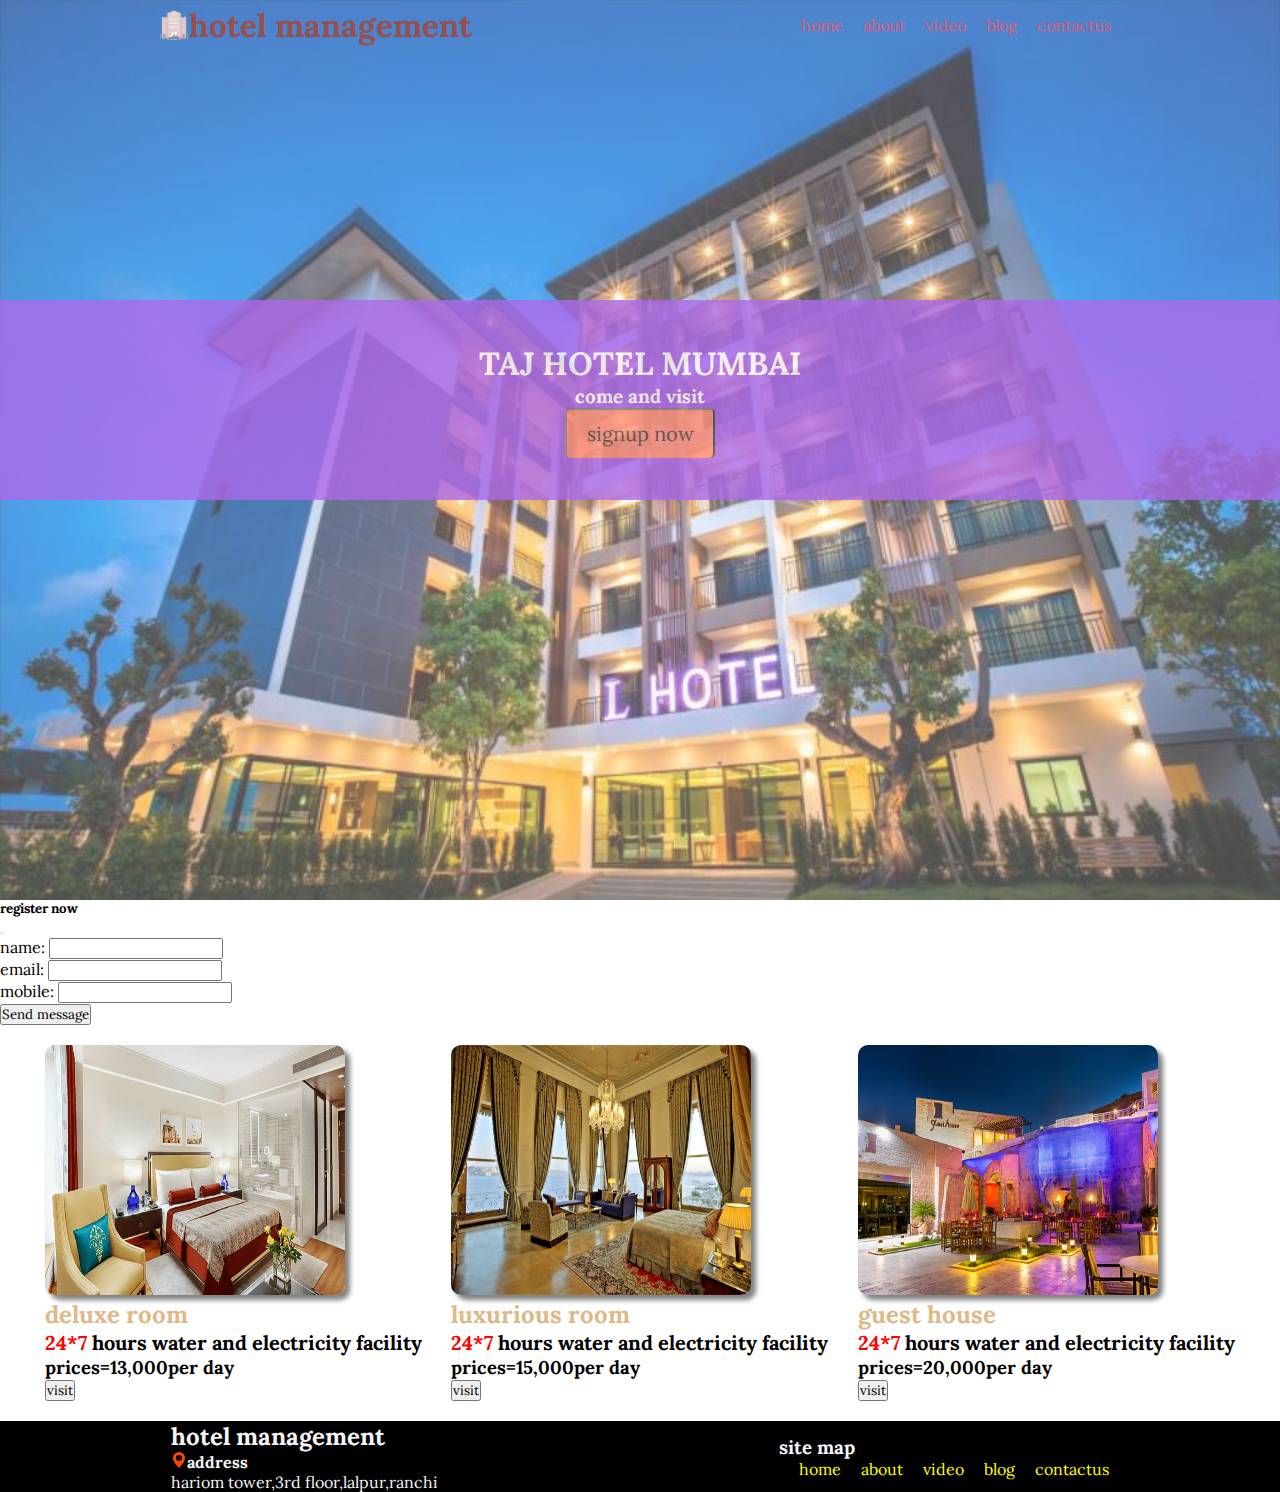
<file: index.html>
<!DOCTYPE html>
<html lang="en">
<head>
    <meta charset="UTF-8">
    <meta http-equiv="X-UA-Compatible" content="IE=edge">
    <meta name="viewport" content="width=device-width, initial-scale=1.0">
    <link rel="icon" href="images/logo.png" type="image/icon type">
    <!-- CSS only -->
    <link href="https://cdn.jsdelivr.net/npm/bootstrap@5.1.3/dist/css/bootstrap.min.css" rel="stylesheet" integrity="sha384-1BmE4kWBq78iYhFldvKuhfTAU6auU8tT94WrHftjDbrCEXSU1oBoqyl2QvZ6jIW3" crossorigin="anonymous">
    <!-- JavaScript Bundle with Popper -->
    <script src="https://cdn.jsdelivr.net/npm/bootstrap@5.1.3/dist/js/bootstrap.bundle.min.js" integrity="sha384-ka7Sk0Gln4gmtz2MlQnikT1wXgYsOg+OMhuP+IlRH9sENBO0LRn5q+8nbTov4+1p" crossorigin="anonymous"></script>
    <link rel="stylesheet" href="css/style.css">
    <title>hotel management</title>
</head>
<body>
    <header>
        <nav>
            <div class="logo">
                <img src="images/logo.png" alt="" width="30px" height="30px">
                <h1 class="h4">hotel management</h1>
            </div>
            <ul>
                <li><a href="index.html">home</a></li>
                <li><a href="about.html">about</a></li>
                <li><a href="video.html">video</a></li>
                <li><a href="blog.html">blog</a></li>
                <li><a href="contactus.html">contactus</a></li>
            </ul>
        </nav>
        <div class="content">
            <h1 class="h2">TAJ HOTEL MUMBAI</h1>
            <h3>come and visit</h3>
            <button type="button" class="btn btn-primary" data-bs-toggle="modal" data-bs-target="#exampleModal"
             data-bs-whatever="@mdo">signup now</button>
        </div>
    </header>
    <!-- header end-->
    <!--modal form-->
    <div class="modal fade" id="exampleModal" tabindex="-1" aria-labelledby="exampleModalLabel" aria-hidden="true">
        <div class="modal-dialog">
          <div class="modal-content">
            <div class="modal-header bg-danger">
              <h5 class="modal-title" id="exampleModalLabel">register now</h5>
              <button type="button" class="btn-close" data-bs-dismiss="modal" aria-label="Close"></button>
            </div>
            <div class="modal-body">
              <form>
                <div class="mb-3">
                  <label for="recipient-name" class="col-form-label">name:</label>
                  <input type="text" class="form-control" id="">
                </div>
                <div class="mb-3">
                    <label for="recipient-name" class="col-form-label">email:</label>
                    <input type="email" class="form-control" id="">
                  </div>
                  <div class="mb-3">
                    <label for="recipient-name" class="col-form-label">mobile:</label>
                    <input type="text" class="form-control" id="">
                  </div>
                <div class="modal-footer">
                    <!--<button type="button" class="btn btn-secondary" data-bs-dismiss="modal">Close</button>-->
                    <button type="submit" class="btn btn-success">Send message</button>
                  </div>
              </form>
            </div>
           
          </div>
        </div>
      </div>
      <!--modal end-->
      <div class="middle">
          <div class="box">
             <img src="images/room1.jpg" alt="">
             <h4>deluxe room</h4> 
             <h5><span style="color: red;"> 24*7</span> hours water and electricity facility</h5>
             <h6>prices=13,000per day</h6>
             <button class="btn btn-success w-50">visit</button>
          </div>
          <div class="box">
            <img src="images/room2.jpg" alt=""> 
            <h4>luxurious room</h4>
            <h5><span style="color: red;"> 24*7</span> hours water and electricity facility</h5>
            <h6>prices=15,000per day</h6>
            <button class="btn btn-primary w-50">visit</button>
         </div>
         <div class="box">
          <img src="images/room3.jpg" alt=""> 
          <h4>guest house</h4>
          <h5><span style="color: red;"> 24*7</span> hours water and electricity facility</h5>
          <h6>prices=20,000per day</h6>
          <button class="btn btn-secondary w-50">visit</button>
       </div>
      </div>
    <footer>
        <div class="left">
            <h2>hotel management</h2>
            <h4><i><img src="images/location.svg" alt=""></i>address</h4>
            <p>hariom tower,3rd floor,lalpur,ranchi</p>
        </div>
        <div class="right">
            <h3>site map</h3>
            <ul>
              <li><a href="index.html">home</a></li>
              <li><a href="about.html">about</a></li>
              <li><a href="video.html">video</a></li>
              <li><a href="blog.html">blog</a></li>
              <li><a href="contactus.html">contactus</a></li>
            </ul>
        </div>
    </footer>
</body>
</html>
</file>
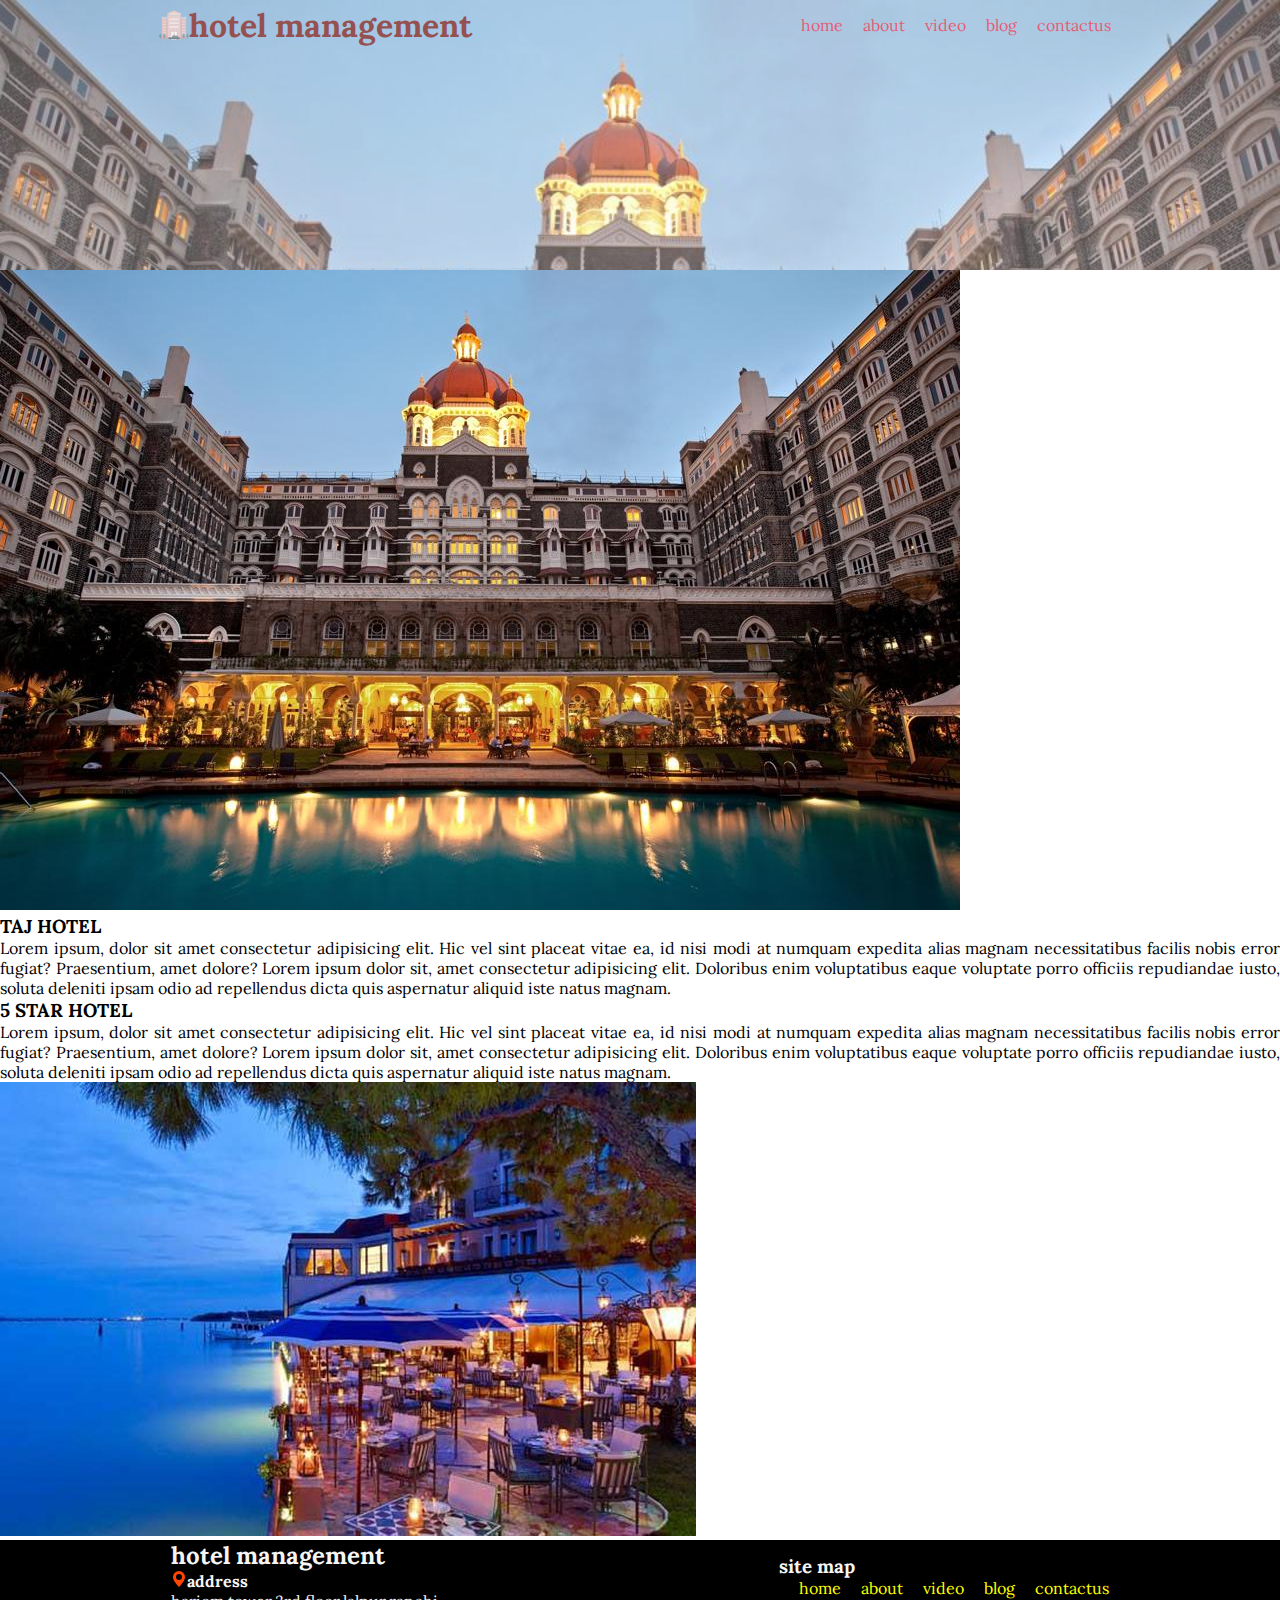
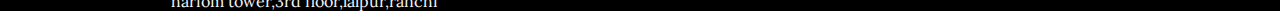
<file: about.html>
<!DOCTYPE html>
<html lang="en">
<head>
    <meta charset="UTF-8">
    <meta http-equiv="X-UA-Compatible" content="IE=edge">
    <meta name="viewport" content="width=device-width, initial-scale=1.0">
    <link rel="icon" href="images/logo.png" type="image/icon type">
    <!-- CSS only -->
    <link href="https://cdn.jsdelivr.net/npm/bootstrap@5.1.3/dist/css/bootstrap.min.css" rel="stylesheet" integrity="sha384-1BmE4kWBq78iYhFldvKuhfTAU6auU8tT94WrHftjDbrCEXSU1oBoqyl2QvZ6jIW3" crossorigin="anonymous">
    <!-- JavaScript Bundle with Popper -->
    <script src="https://cdn.jsdelivr.net/npm/bootstrap@5.1.3/dist/js/bootstrap.bundle.min.js" integrity="sha384-ka7Sk0Gln4gmtz2MlQnikT1wXgYsOg+OMhuP+IlRH9sENBO0LRn5q+8nbTov4+1p" crossorigin="anonymous"></script>
    <link rel="stylesheet" href="css/style.css">
    <title>hotel management</title>
</head>
<body>
    <header style="height: 30vh; background-image: url(images/hotel1.jpg);">
        <nav>
            <div class="logo">
                <img src="images/logo.png" alt="" width="30px" height="30px">
                <h1 class="h4">hotel management</h1>
            </div>
            <ul>
                <li><a href="index.html">home</a></li>
                <li><a href="about.html">about</a></li>
                <li><a href="video.html">video</a></li>
                <li><a href="blog.html">blog</a></li>
                <li><a href="contactus.html">contactus</a></li>
            </ul>
        </nav>
    </header>
    <!-- header end-->
    <!--bootstrap layout-->
    <div class="container mt-4">
        <div class="row">
            <div class="col-6">
                <img class="img-fluid" src="images/hotel1.jpg" alt="">
            </div>
            <div class="col-6">
                <h3>TAJ HOTEL</h3>
              <p style="text-align: justify;">Lorem ipsum, dolor sit amet consectetur adipisicing elit. Hic vel sint placeat vitae ea, id nisi modi at
                 numquam expedita alias magnam necessitatibus facilis nobis error fugiat? Praesentium, amet dolore?
                 Lorem ipsum dolor sit, amet consectetur adipisicing elit. Doloribus enim voluptatibus eaque voluptate porro officiis repudiandae 
                 iusto, soluta deleniti ipsam odio ad repellendus dicta quis aspernatur aliquid iste natus magnam.</p>
        </div>
    </div>
    <div class="container mt-4">
        <div class="row">
            <div class="col-6">
                <h3>5 STAR HOTEL</h3>
                <p style="text-align: justify;">Lorem ipsum, dolor sit amet consectetur adipisicing elit. Hic vel sint placeat vitae ea, id nisi modi at
                   numquam expedita alias magnam necessitatibus facilis nobis error fugiat? Praesentium, amet dolore?
                   Lorem ipsum dolor sit, amet consectetur adipisicing elit. Doloribus enim voluptatibus eaque voluptate porro officiis repudiandae 
                   iusto, soluta deleniti ipsam odio ad repellendus dicta quis aspernatur aliquid iste natus magnam.</p>
          </div>
            <div class="col-6">
                <img class="img-fluid" src="images/hotel2.jpg" alt="">
            </div>
            
    </div>
   
      
        <footer style="width: 100%;">
            <div class="left">
                <h2>hotel management</h2>
                <h4><i><img src="images/location.svg" alt=""></i>address</h4>
                <p>hariom tower,3rd floor,lalpur,ranchi</p>
            </div>
            <div class="right">
                <h3>site map</h3>
                <ul>
                  <li><a href="index.html">home</a></li>
                  <li><a href="about.html">about</a></li>
                  <li><a href="video.html">video</a></li>
                  <li><a href="blog.html">blog</a></li>
                  <li><a href="contactus.html">contactus</a></li>
                </ul>
            </div>
        </footer>
</body>
</html>
</file>
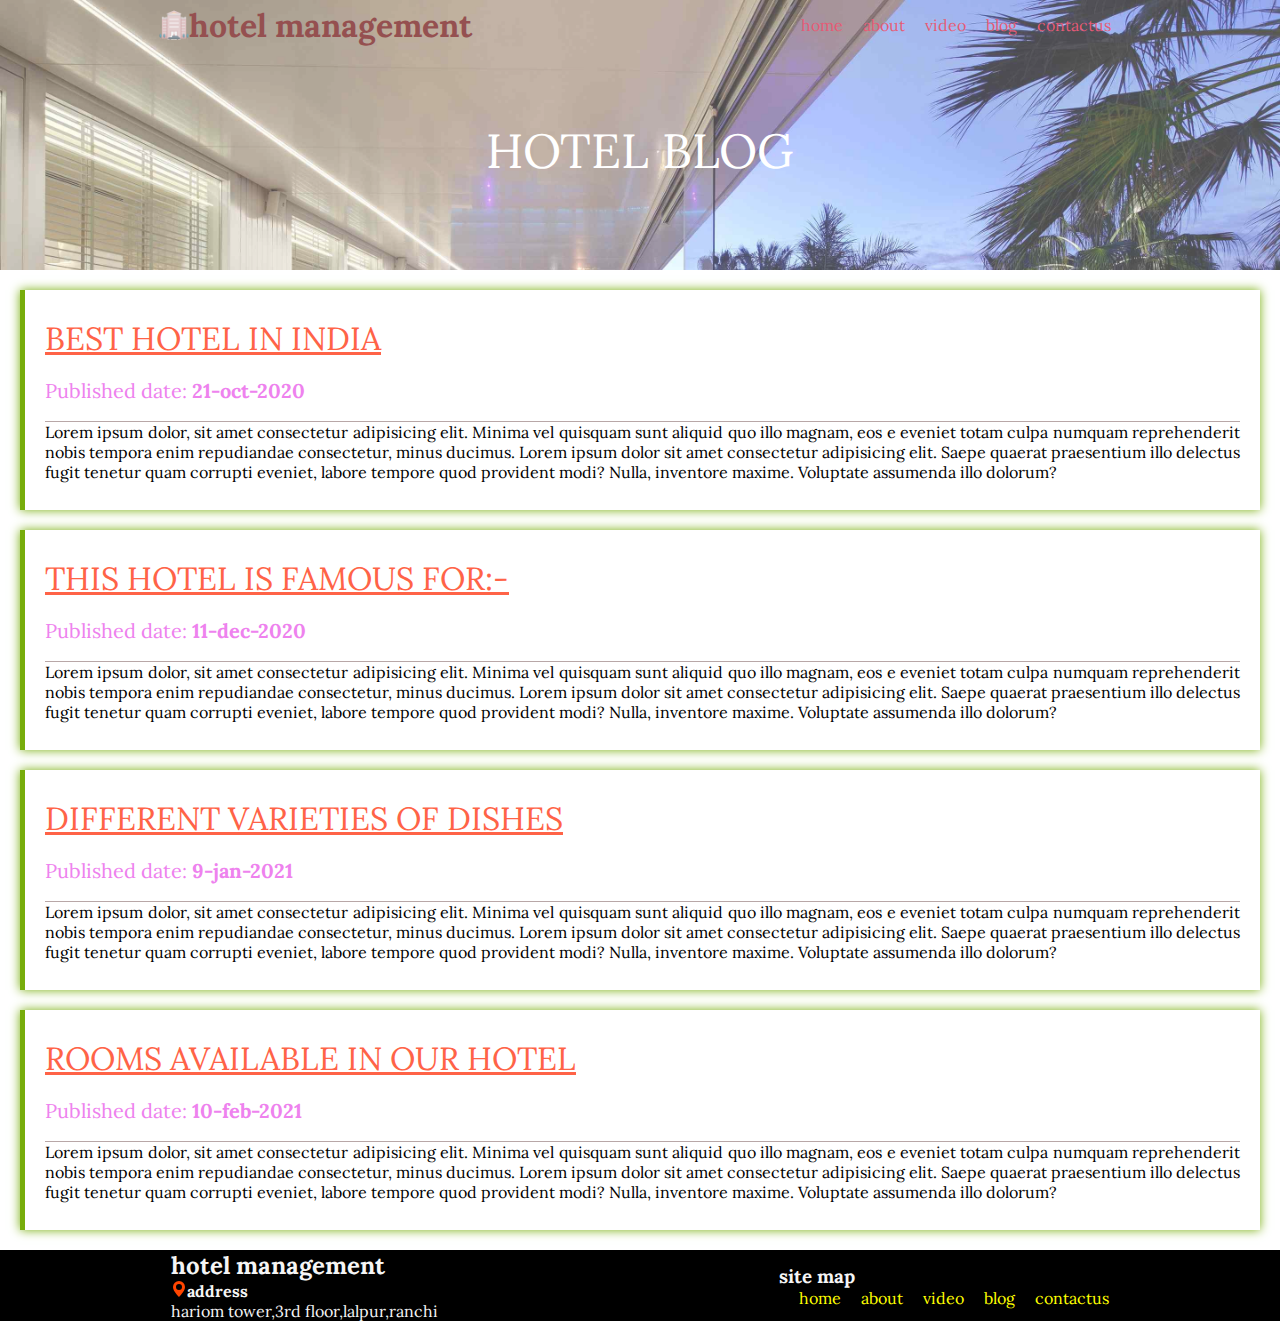
<file: blog.html>
<!DOCTYPE html>
<html lang="en">
<head>
    <meta charset="UTF-8">
    <meta http-equiv="X-UA-Compatible" content="IE=edge">
    <meta name="viewport" content="width=device-width, initial-scale=1.0">
    <link rel="icon" href="images/logo.png" type="image/icon type">
    <!-- CSS only -->
    <link href="https://cdn.jsdelivr.net/npm/bootstrap@5.1.3/dist/css/bootstrap.min.css" rel="stylesheet" integrity="sha384-1BmE4kWBq78iYhFldvKuhfTAU6auU8tT94WrHftjDbrCEXSU1oBoqyl2QvZ6jIW3" crossorigin="anonymous">
    <!-- JavaScript Bundle with Popper -->
    <script src="https://cdn.jsdelivr.net/npm/bootstrap@5.1.3/dist/js/bootstrap.bundle.min.js" integrity="sha384-ka7Sk0Gln4gmtz2MlQnikT1wXgYsOg+OMhuP+IlRH9sENBO0LRn5q+8nbTov4+1p" crossorigin="anonymous"></script>
    <link rel="stylesheet" href="css/style.css">
    <title>hotel management</title>
</head>
<body>
    <header style="height: 30vh; background-image: url(images/hotel4.jpg);">
        <nav>
            <div class="logo">
                <img src="images/logo.png" alt="" width="30px" height="30px">
                <h1 class="h4">hotel management</h1>
            </div>
            <ul>
                <li><a href="index.html">home</a></li>
                <li><a href="about.html">about</a></li>
                <li><a href="video.html">video</a></li>
                <li><a href="blog.html">blog</a></li>
                <li><a href="contactus.html">contactus</a></li>
            </ul>
        </nav>
        <div class="head">HOTEL BLOG</div>
    </header>
    <!-- header end-->
    <div class="blog">
        <div class="title">best hotel in india</div>
        <div class="date">Published date: <b>21-oct-2020</b></div>
        <div class="content">
            Lorem ipsum dolor, sit amet consectetur adipisicing elit. Minima vel quisquam sunt aliquid quo illo magnam, eos e
             eveniet totam culpa numquam reprehenderit nobis tempora enim repudiandae consectetur, minus ducimus.
             Lorem ipsum dolor sit amet consectetur adipisicing elit. Saepe quaerat praesentium illo delectus fugit tenetur quam corrupti eveniet, 
             labore tempore quod provident modi? Nulla, inventore maxime. Voluptate assumenda illo dolorum?
        </div>
    </div>
    <div class="blog">
        <div class="title">this hotel is famous for:-</div>
        <div class="date">Published date: <b>11-dec-2020</b></div>
        <div class="content">
            Lorem ipsum dolor, sit amet consectetur adipisicing elit. Minima vel quisquam sunt aliquid quo illo magnam, eos e
             eveniet totam culpa numquam reprehenderit nobis tempora enim repudiandae consectetur, minus ducimus.
             Lorem ipsum dolor sit amet consectetur adipisicing elit. Saepe quaerat praesentium illo delectus fugit tenetur quam corrupti eveniet, 
             labore tempore quod provident modi? Nulla, inventore maxime. Voluptate assumenda illo dolorum?
        </div>
    </div>
    <div class="blog">
        <div class="title">different varieties of dishes</div>
        <div class="date">Published date: <b>9-jan-2021</b></div>
        <div class="content">
            Lorem ipsum dolor, sit amet consectetur adipisicing elit. Minima vel quisquam sunt aliquid quo illo magnam, eos e
             eveniet totam culpa numquam reprehenderit nobis tempora enim repudiandae consectetur, minus ducimus.
             Lorem ipsum dolor sit amet consectetur adipisicing elit. Saepe quaerat praesentium illo delectus fugit tenetur quam corrupti eveniet, 
             labore tempore quod provident modi? Nulla, inventore maxime. Voluptate assumenda illo dolorum?
        </div>
    </div>
    <div class="blog">
        <div class="title">rooms available in our hotel</div>
        <div class="date">Published date: <b>10-feb-2021</b></div>
        <div class="content">
            Lorem ipsum dolor, sit amet consectetur adipisicing elit. Minima vel quisquam sunt aliquid quo illo magnam, eos e
             eveniet totam culpa numquam reprehenderit nobis tempora enim repudiandae consectetur, minus ducimus.
             Lorem ipsum dolor sit amet consectetur adipisicing elit. Saepe quaerat praesentium illo delectus fugit tenetur quam corrupti eveniet, 
             labore tempore quod provident modi? Nulla, inventore maxime. Voluptate assumenda illo dolorum?
        </div>
    </div>
        <footer>
            <div class="left">
                <h2>hotel management</h2>
                <h4><i><img src="images/location.svg" alt=""></i>address</h4>
                <p>hariom tower,3rd floor,lalpur,ranchi</p>
            </div>
            <div class="right">
                <h3>site map</h3>
                <ul>
                  <li><a href="index.html">home</a></li>
                  <li><a href="about.html">about</a></li>
                  <li><a href="video.html">video</a></li>
                  <li><a href="blog.html">blog</a></li>
                  <li><a href="contactus.html">contactus</a></li>
                </ul>
            </div>
        </footer>
</body>
</html>
</file>
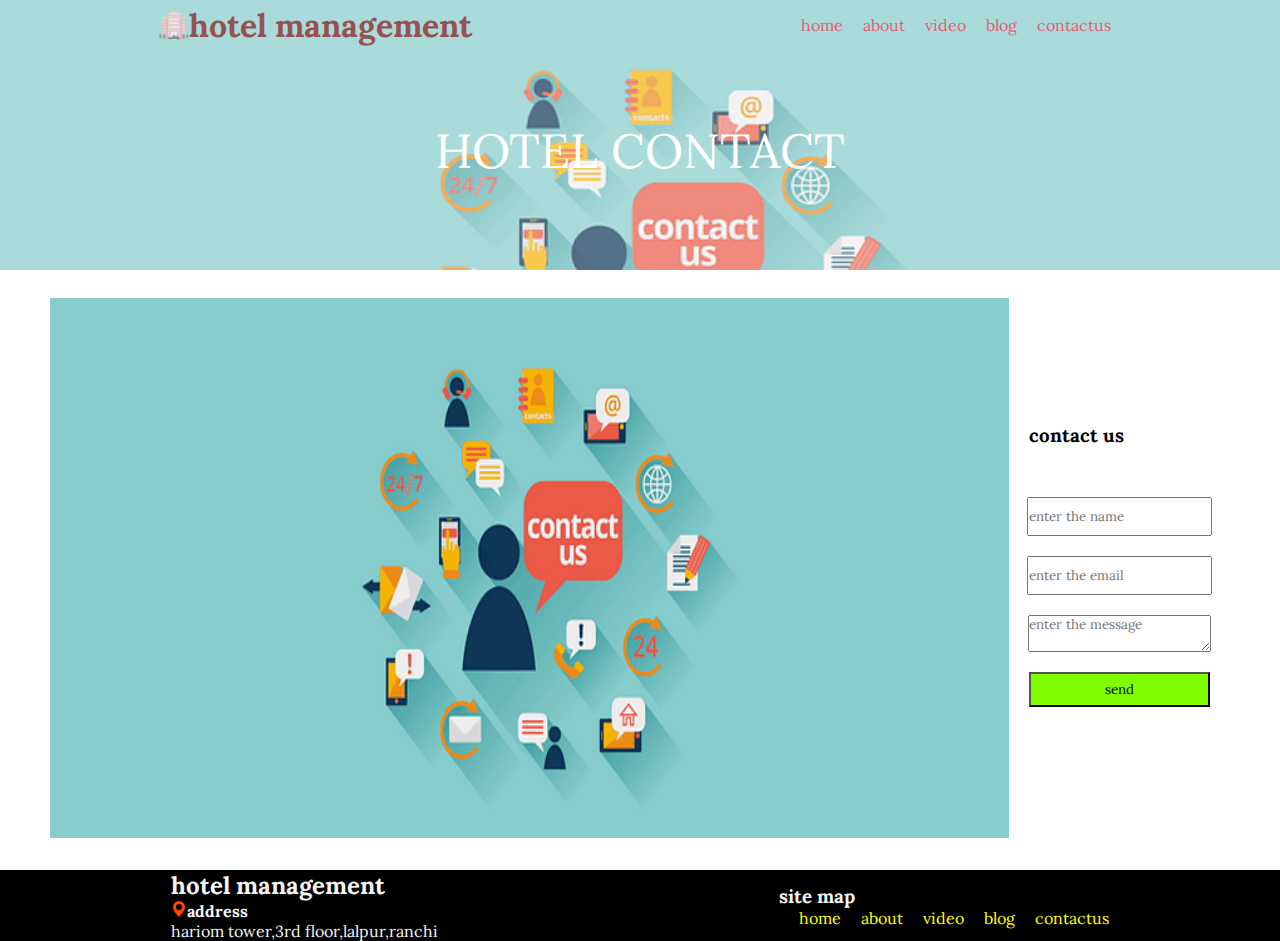
<file: contactus.html>
<!DOCTYPE html>
<html lang="en">
<head>
    <meta charset="UTF-8">
    <meta http-equiv="X-UA-Compatible" content="IE=edge">
    <meta name="viewport" content="width=device-width, initial-scale=1.0">
    <link rel="icon" href="images/logo.png" type="image/icon type">
    <!-- CSS only -->
    <link href="https://cdn.jsdelivr.net/npm/bootstrap@5.1.3/dist/css/bootstrap.min.css" rel="stylesheet" integrity="sha384-1BmE4kWBq78iYhFldvKuhfTAU6auU8tT94WrHftjDbrCEXSU1oBoqyl2QvZ6jIW3" crossorigin="anonymous">
    <!-- JavaScript Bundle with Popper -->
    <script src="https://cdn.jsdelivr.net/npm/bootstrap@5.1.3/dist/js/bootstrap.bundle.min.js" integrity="sha384-ka7Sk0Gln4gmtz2MlQnikT1wXgYsOg+OMhuP+IlRH9sENBO0LRn5q+8nbTov4+1p" crossorigin="anonymous"></script>
    <link rel="stylesheet" href="css/style.css">
    <title>hotel management</title>
</head>
<body>
    <header style="height: 30vh; background-image: url(images/contact.png);">
        <nav>
            <div class="logo">
                <img src="images/logo.png" alt="" width="30px" height="30px">
                <h1 class="h4">hotel management</h1>
            </div>
            <ul>
                <li><a href="index.html">home</a></li>
                <li><a href="about.html">about</a></li>
                <li><a href="video.html">video</a></li>
                <li><a href="blog.html">blog</a></li>
                <li><a href="contactus.html">contactus</a></li>
            </ul>
        </nav>
        <div class="head">HOTEL CONTACT</div>
    </header>
    <!-- header end-->
    <div class="contact">
        <div class="left">
            <img src="images/contact.png" alt="">
        </div>
        <div class="right">
            <h3 style="padding: 20px;">contact us</h3>
            <form class="frm" action="">
                <input type="text" placeholder="enter the name">
                <input type="email" placeholder="enter the email">
                <textarea name="" id="" cols="30" rows="10" placeholder="enter the message"></textarea>
                <button type="submit">send</button>
            </form>
        </div>
    </div>
        <footer>
            <div class="left">
                <h2>hotel management</h2>
                <h4><i><img src="images/location.svg" alt=""></i>address</h4>
                <p>hariom tower,3rd floor,lalpur,ranchi</p>
            </div>
            <div class="right">
                <h3>site map</h3>
                <ul>
                  <li><a href="index.html">home</a></li>
                  <li><a href="about.html">about</a></li>
                  <li><a href="video.html">video</a></li>
                  <li><a href="blog.html">blog</a></li>
                  <li><a href="contactus.html">contactus</a></li>
                </ul>
            </div>
        </footer>
</body>
</html>
</file>
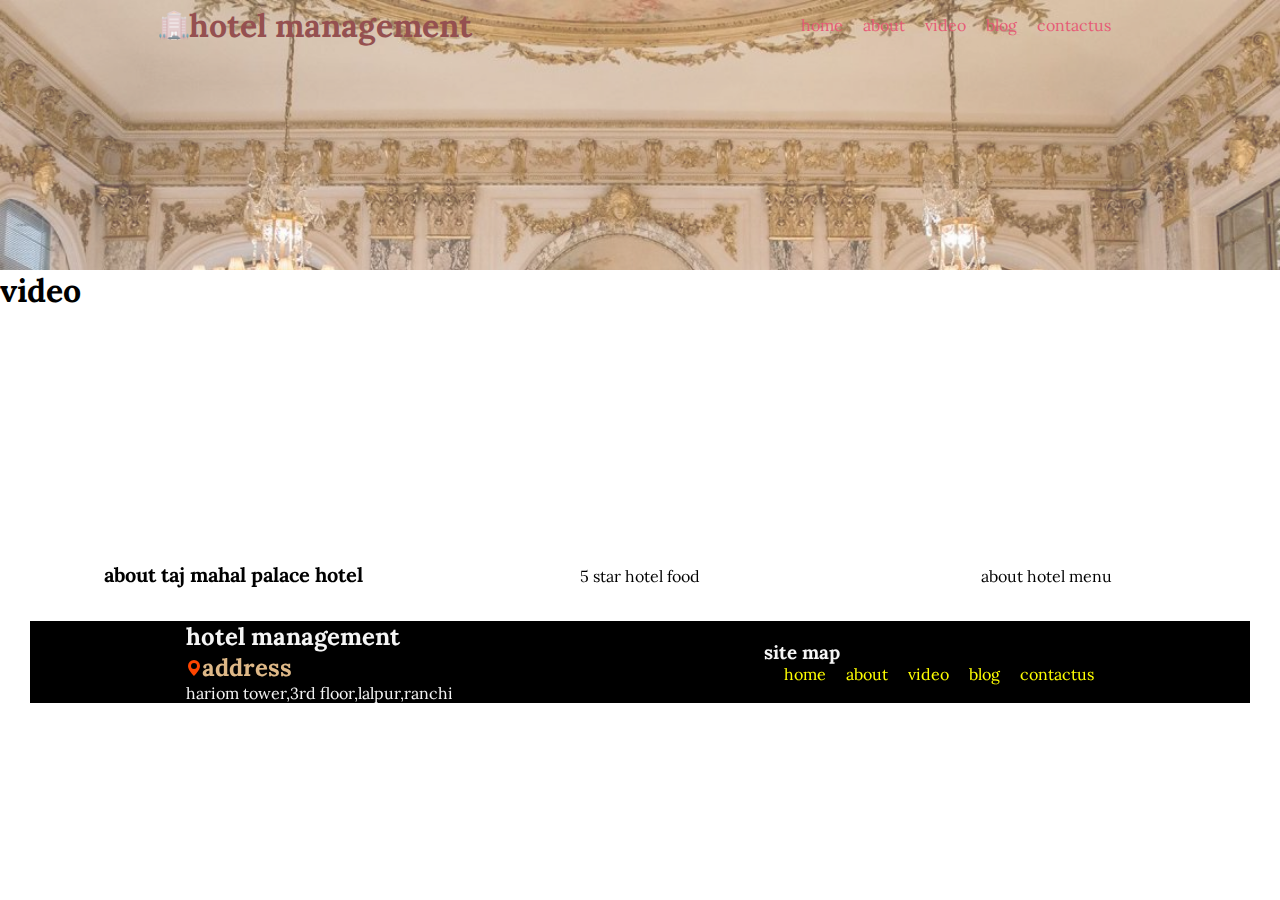
<file: video.html>
<!DOCTYPE html>
<html lang="en">
<head>
    <meta charset="UTF-8">
    <meta http-equiv="X-UA-Compatible" content="IE=edge">
    <meta name="viewport" content="width=device-width, initial-scale=1.0">
    <link rel="icon" href="images/logo.png" type="image/icon type">
    <!-- CSS only -->
    <link href="https://cdn.jsdelivr.net/npm/bootstrap@5.1.3/dist/css/bootstrap.min.css" rel="stylesheet" integrity="sha384-1BmE4kWBq78iYhFldvKuhfTAU6auU8tT94WrHftjDbrCEXSU1oBoqyl2QvZ6jIW3" crossorigin="anonymous">
    <!-- JavaScript Bundle with Popper -->
    <script src="https://cdn.jsdelivr.net/npm/bootstrap@5.1.3/dist/js/bootstrap.bundle.min.js" integrity="sha384-ka7Sk0Gln4gmtz2MlQnikT1wXgYsOg+OMhuP+IlRH9sENBO0LRn5q+8nbTov4+1p" crossorigin="anonymous"></script>
    <link rel="stylesheet" href="css/style.css">
    <title>hotel management</title>
</head>
<body>
    <header style="height: 30vh; background-image: url(images/hotel5.jpg);">
        <nav>
            <div class="logo">
                <img src="images/logo.png" alt="" width="30px" height="30px">
                <h1 class="h4">hotel management</h1>
            </div>
            <ul>
                <li><a href="index.html">home</a></li>
                <li><a href="about.html">about</a></li>
                <li><a href="video.html">video</a></li>
                <li><a href="blog.html">blog</a></li>
                <li><a href="contactus.html">contactus</a></li>
            </ul>
        </nav>
    </header>
    <!-- header end-->
    <h1>video</h1>
      <div class="middle">
          <div class="video">
            <iframe width="100%" height="170px" src="https://www.youtube.com/embed/WT8wIdAQokc" title="YouTube video player" frameborder="0" allow="accelerometer; autoplay;
             clipboard-write; encrypted-media; gyroscope; picture-in-picture" allowfullscreen></iframe>
             <h5 class="bg-primary text-center w-100">about taj mahal palace hotel</h5>
          </div>
          <div class="video">
            <iframe width="100%" height="170px" src="https://www.youtube.com/embed/phGd4f1NevI" title="YouTube video player" frameborder="0" allow="accelerometer; autoplay; 
            clipboard-write; encrypted-media; gyroscope; picture-in-picture" allowfullscreen></iframe>
            <p class="bg-success text-center w-100">5 star hotel food</p>
        </div>
        <div class="video">
            <iframe width="100%" height="170px" src="https://www.youtube.com/embed/dpK8eTlJ3fk" title="YouTube video player" frameborder="0" allow="accelerometer; autoplay; 
            clipboard-write; encrypted-media; gyroscope; picture-in-picture" allowfullscreen></iframe>
            <p class="bg-primary text-center w-100">about hotel menu</p>
        </div>
        <footer style="width: 100%;">
            <div class="left">
                <h2>hotel management</h2>
                <h4><i><img src="images/location.svg" alt=""></i>address</h4>
                <p>hariom tower,3rd floor,lalpur,ranchi</p>
            </div>
            <div class="right">
                <h3>site map</h3>
                <ul>
                  <li><a href="index.html">home</a></li>
                  <li><a href="about.html">about</a></li>
                  <li><a href="video.html">video</a></li>
                  <li><a href="blog.html">blog</a></li>
                  <li><a href="contactus.html">contactus</a></li>
                </ul>
            </div>
        </footer>
</body>
</html>
</file>
<file: css/style.css>
@import url('https://fonts.googleapis.com/css2?family=Lora:ital,wght@0,400;1,500;1,600;1,700&display=swap');

*{
    margin: 0px;
    padding: 0px;
    font-family: lora, sans-serif;
}

header{
    background-image: url(../images/bg3.jpg);
    background-repeat: no-repeat;
    background-size: cover;
    height: 100vh;
    opacity: 0.7;
}
nav {
    display: flex;
    justify-content: space-around;
    align-items: center;
    color: rgb(105, 7, 7);
    flex-wrap: nowrap;
    height: 50px;
}
nav .logo{
    display: flex;
    justify-content: center;
    align-items: center;
}
nav ul {
    display: flex;
    list-style-type: none;
}
nav ul li {
    margin: 0px 10px;
}
nav li a {
    text-decoration: none;
    color: crimson;
}
nav li a:hover {
    color: darkcyan;
}
header .content {
    background-color: blueviolet;
    height: 200px;
    opacity: 0.8;
    color: snow;
    display: flex;
    flex-direction: column;
    margin-top: 250px;
    justify-content: center;
    align-items: center;
}
header .content button{
    width: 150px;
    height: 50px;
    border-radius: 5px;
    background-color: tomato;
    border-bottom: rgb(187, 71, 255);
    font-size: 1.25em;
}
header .content button:hover {
    background-color: rgb(211, 115, 98);
    cursor: pointer;
}
.middle {
    display: flex;
    justify-content: space-around;
    margin: 20px 30px;
    flex-wrap: wrap;
}
.middle h4{
    font-size: 1.50em;
    color: burlywood;
}
.middle h5{
    font-size: 1.25em;
}
.middle h6{
    font-size: 1.15em;
}
.middle .box img{
    width: 300px;
    height: 250px;
    border-radius: 10px;
    box-shadow: 5px 5px 5px grey;
}
.head {
    text-align: center;
    margin-top: 70px;
    color: white;
    font-size: 3em;
}
.middle .video {
    margin: 20px 0px;
    display: flex;
    flex-direction: column;
    justify-content: space-around;
    align-items: center;
    width: 300px;
    height: 250px;
    border-radius: 15px;
}
.blog {
    display: flex;
    flex-direction: column;
    height: 200px;
    border-left: 5px solid rgb(119, 173, 11);
    margin: 20px;
    box-shadow: 0px 0px 10px rgb(119, 173, 11);
    padding: 10px 20px;
    justify-content: space-evenly;
}
.blog .title {
    font-size: 2em;
    color: tomato;
    text-decoration: underline;
    text-transform: uppercase;
}
.blog .date{
    font-size: 1.25em;
    font-weight: 400;
    color: violet;
}
.blog .content{
    border-top: 1px solid rgb(184, 167, 167);
    text-align: justify;
}
.contact{
    margin: 20px 20px;
    display: flex;
    justify-content: center;
    align-items: center;
    padding: 30px;
    height: 500px;
}
.contact .left img {
    width: 100%;
    height: 60vh;
}
.contact .left {
    flex-grow: 1;
}

.contact .right {
    flex-grow: 2;
}
.contact .right .frm {
    display: flex;
    flex-direction: column;
    padding: 20px;
    align-items: center;

}
.contact .right input{
    width: 100%;
    height: 35px;
    margin: 10px 0px;
}
.contact .right textarea{
    width: 100%;
    height: 35px;
    margin: 10px 0px;
}
.contact .right button{
    width: 100%;
    height: 35px;
    margin: 10px 0px;
    background-color: chartreuse;
    color: black;
}
footer {
    display: flex;
    background-color: black;
    color: whitesmoke;
    justify-content: space-around;
    align-items: center;
    flex-wrap: wrap;
}
footer ul{
    list-style-type: none;
    display: flex;
}
footer ul a {
    text-decoration: none;
    color: yellow;
    font-size: 1em;
    margin-left: 20px;
}
</file>
